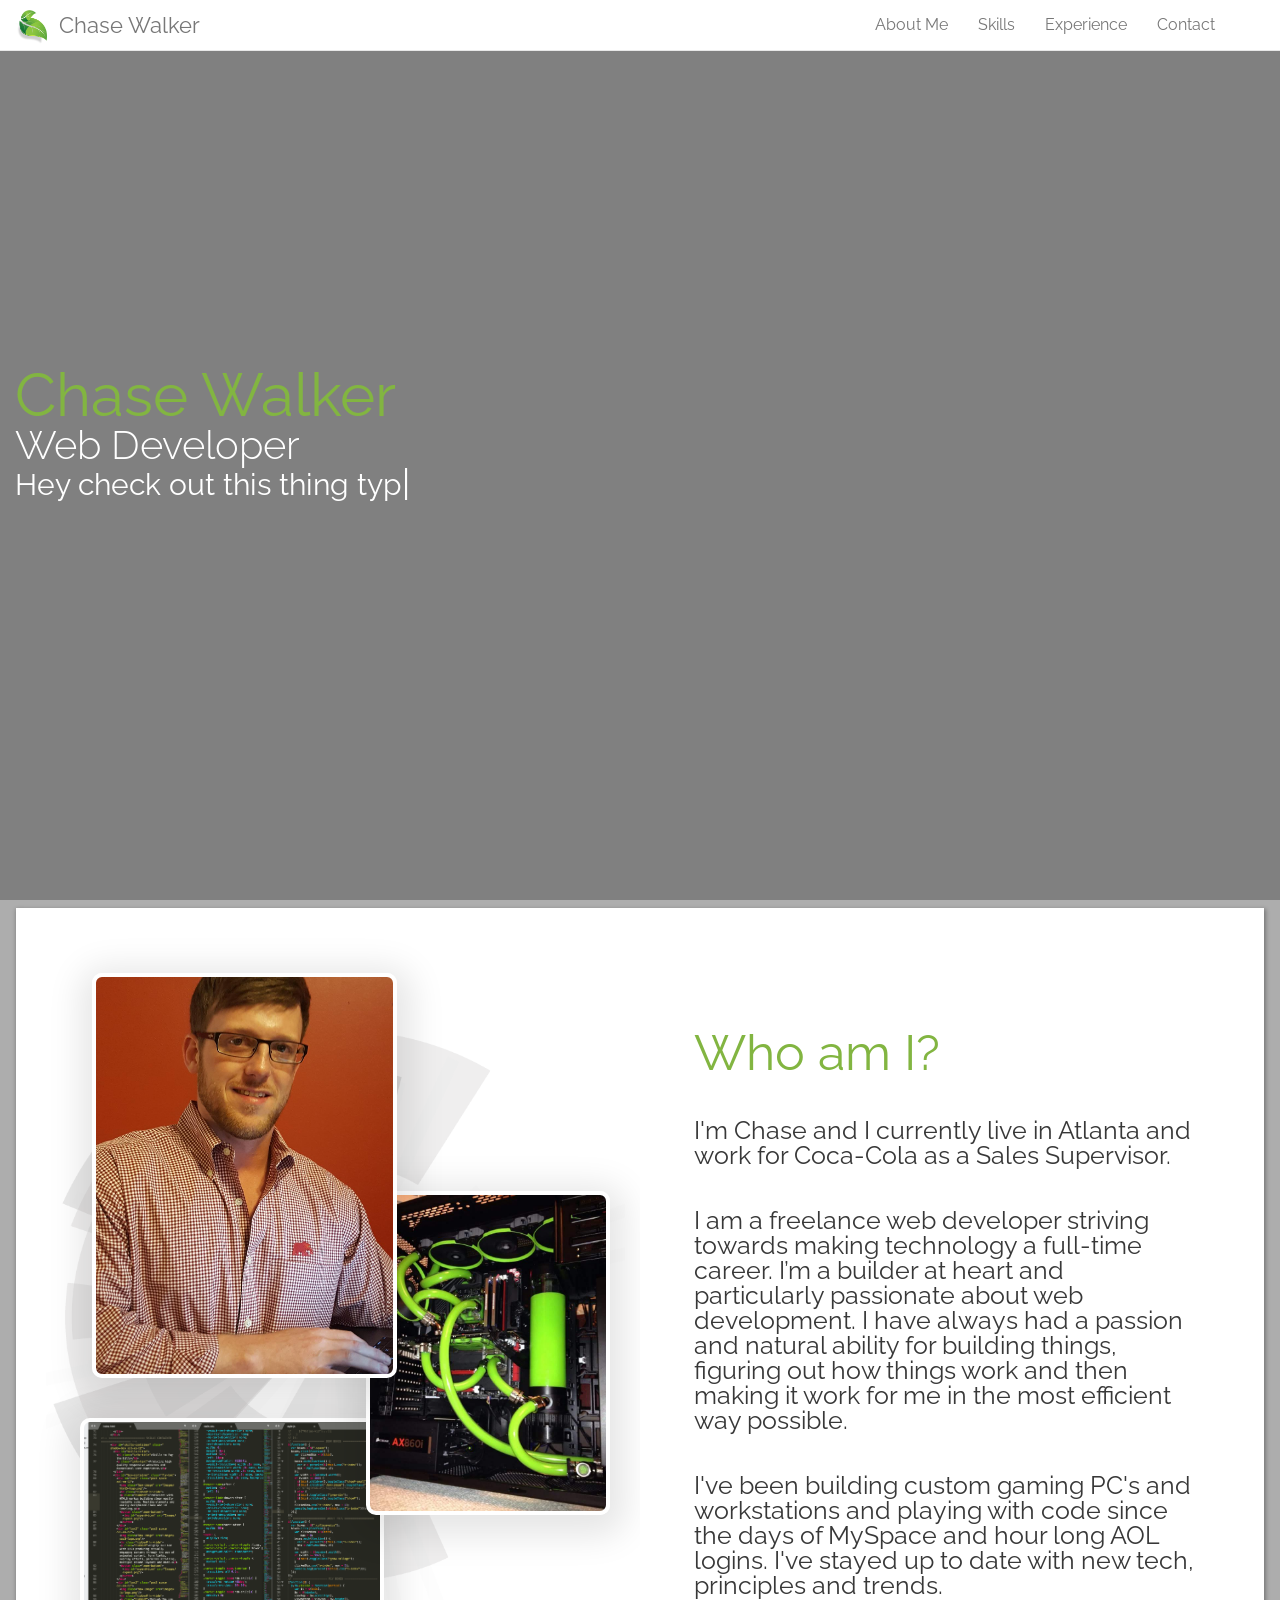
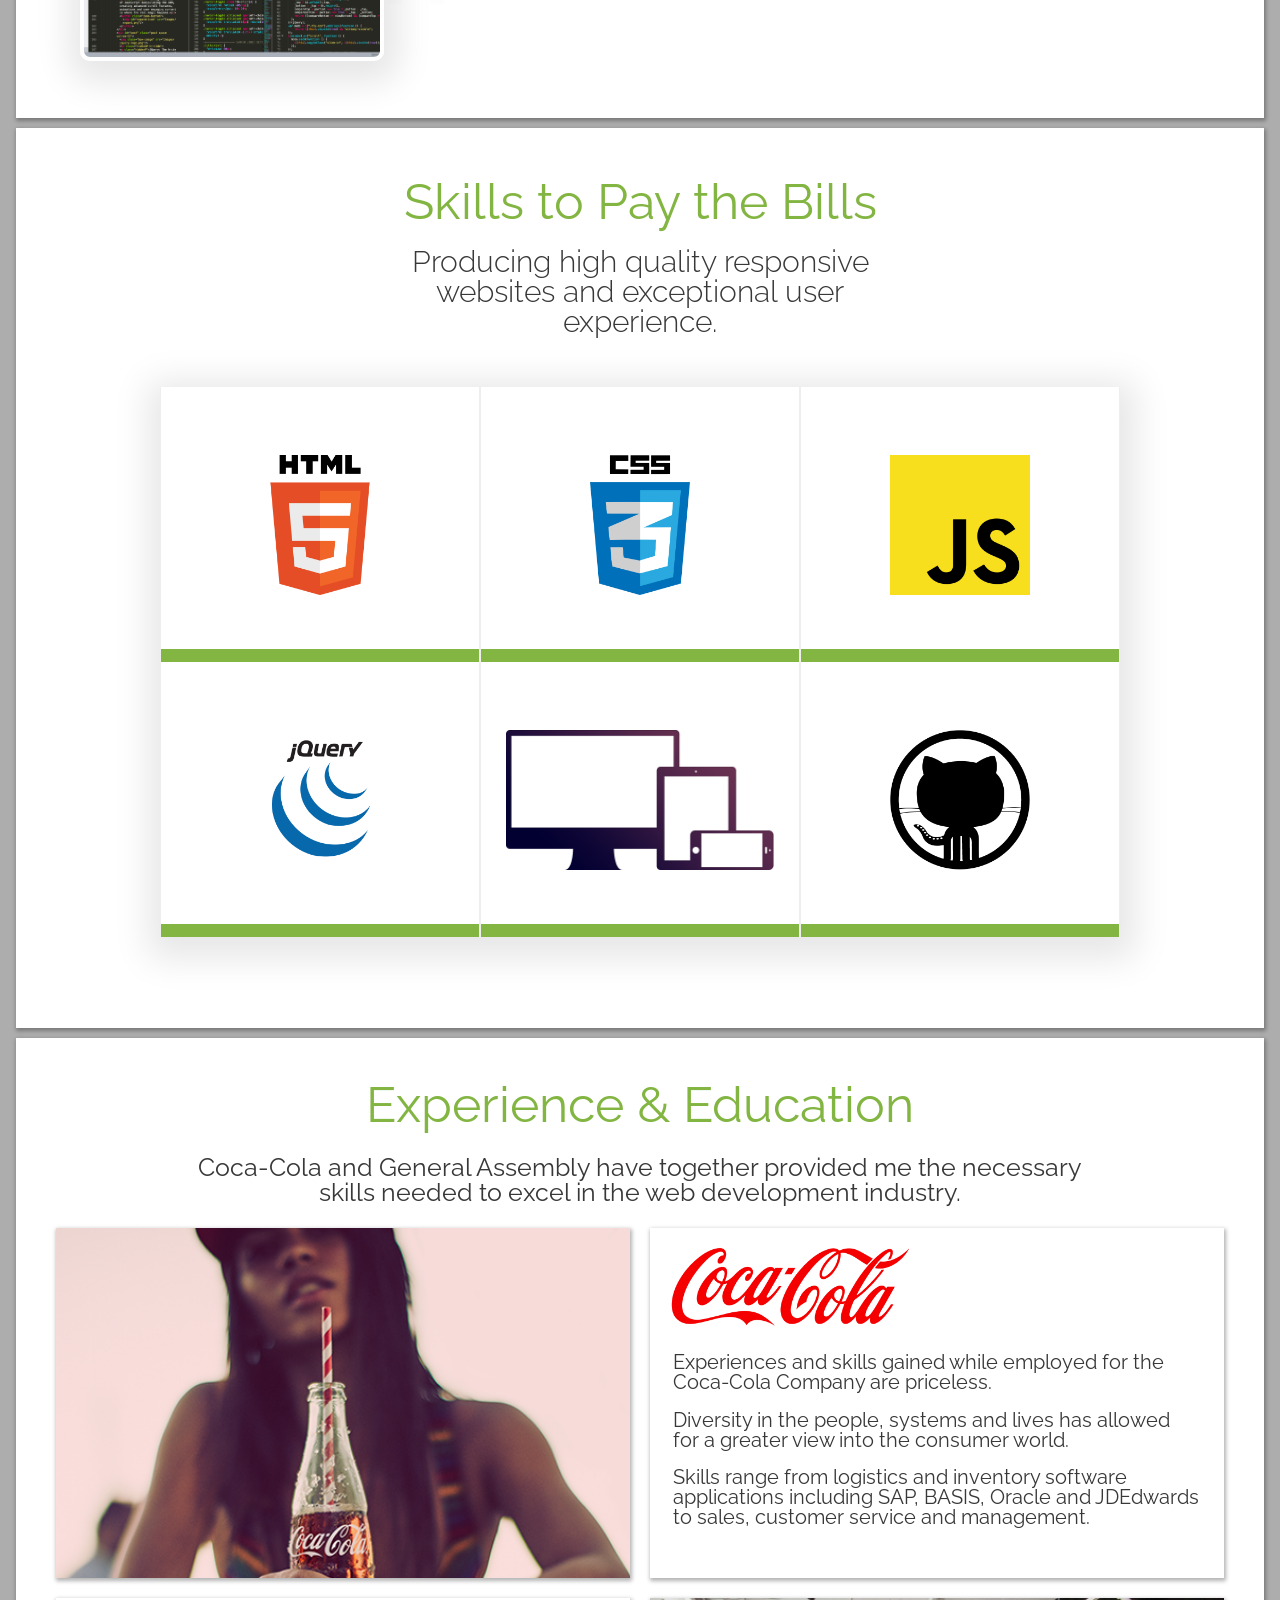
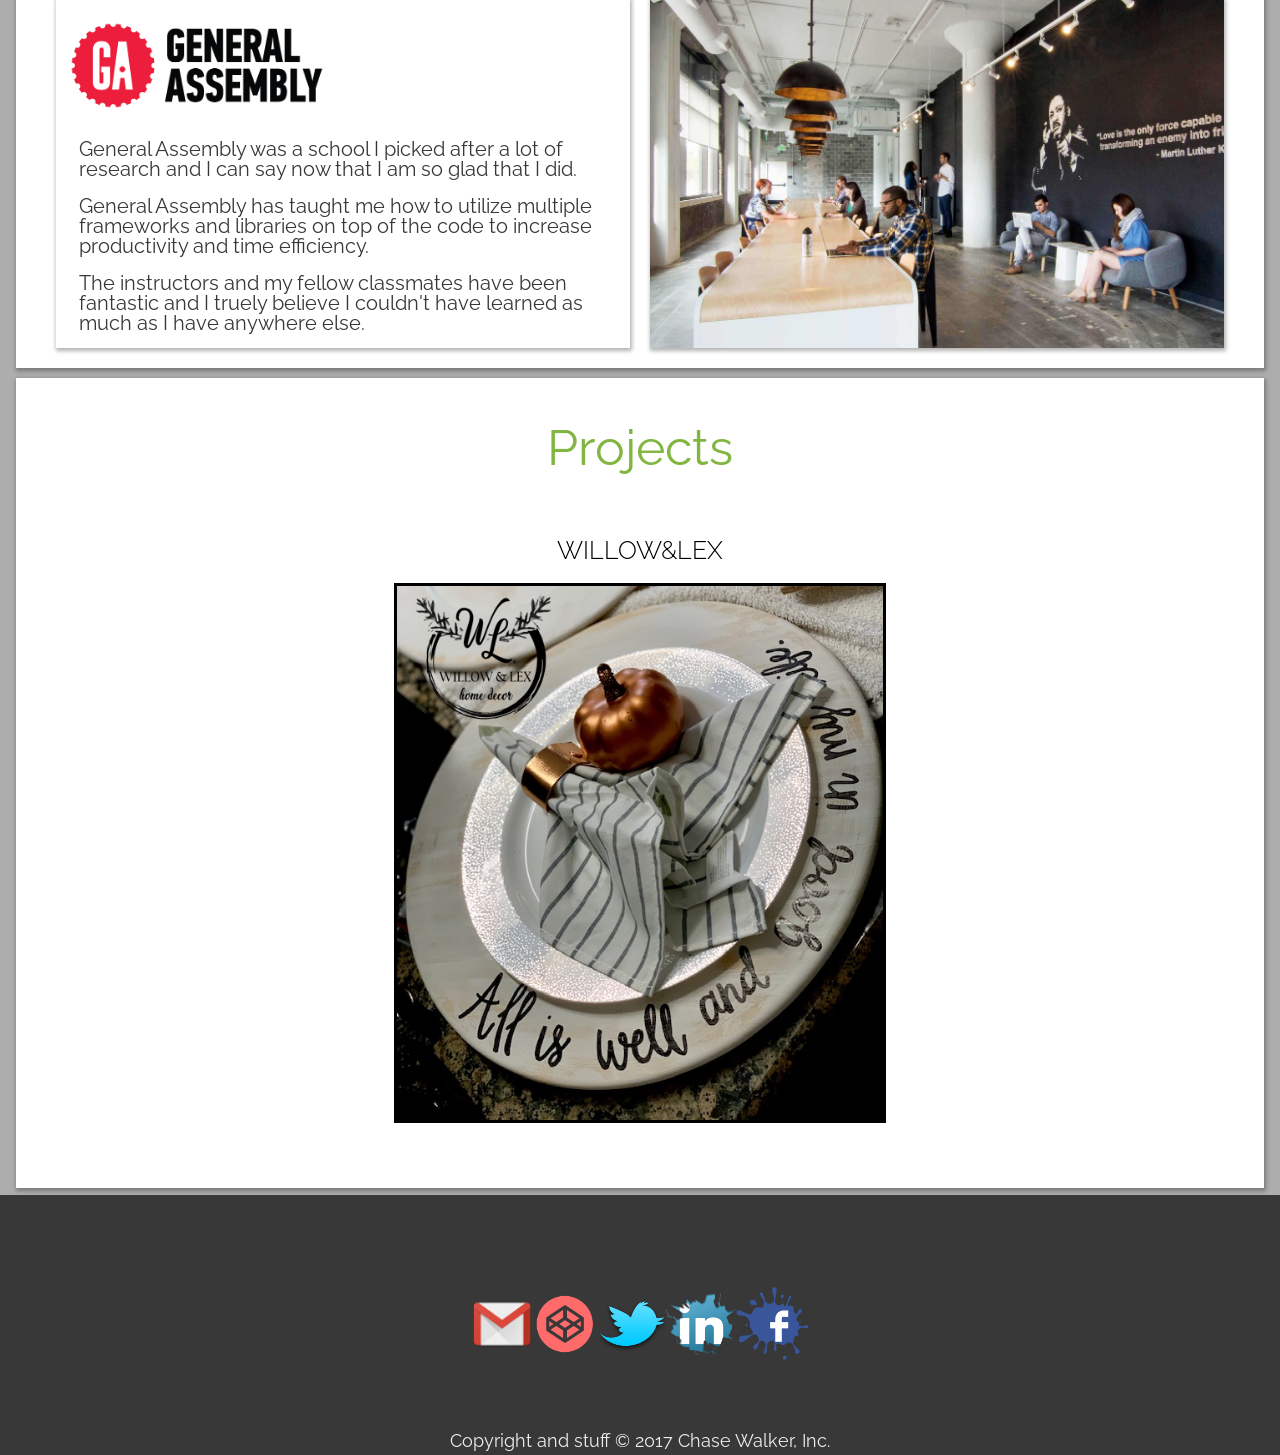
<file: index.html>
<!DOCTYPE html>
<html lang="en-us">
<head>
  <meta charset="utf-8">
  <meta http-equiv="X-UA-Compatible" content="IE=edge">
  <meta name="viewport" content="width=device-width, initial-scale=1">	
  <title>Portfolio | Chase Walker</title>
  <link href="CSS/bootstrap.min.css" rel="stylesheet">
  <link rel="stylesheet" href="CSS/reset.css">
	<link rel="stylesheet" href="CSS/main.css">
  <link href="https://fonts.googleapis.com/css?family=Raleway:100,300,400,700,800" rel="stylesheet">
  <link rel="icon" href="Images/favicon.ico">
</head>
<body>
<!-- ===================== HEADER BAR ======================== -->
  <nav class="navbar navbar-default navbar-fixed-top">
  <div class="container-fluid">
    <div class="navbar-header">
      <button type="button" class="navbar-toggle collapsed" data-toggle="collapse" data-target="#bs-example-navbar-collapse-1" aria-expanded="false">
        <span class="sr-only">Toggle navigation</span>
        <span class="icon-bar"></span>
        <span class="icon-bar"></span>
        <span class="icon-bar"></span>
      </button>
      <a class="brand" href="#">
        <img src="Images/home-icon.png" id="home-icon">
        <a href="#" id="header-name" class="header-links navbar-link">Chase Walker</a>
      </a>
    </div>
    <div class="collapse navbar-collapse" id="bs-example-navbar-collapse-1">
      <ul class="nav navbar-nav navbar-right">
        <li><a href="#" id="about-button" class="header-links">About Me</a></li>
        <li><a href="#" id="skills-button" class="header-links">Skills</a></li>
        <li><a href="#" id="exp-button" class="header-links">Experience</a></li>
        <li><a href="#" id="contact-button" class="header-links">Contact</a></li>
      </ul>
    </div>
  </div>
</nav>
<!-- ====================== BANNER VIDEO ==================== -->
  <video autoplay loop muted id="atlas-vid">
      <source src="Images/atlas.mp4" type="video/mp4">
  </video>
  <div id="top-banner">
    <div id="name-title" class="col-sm-5 col-xs-12">
      <h1 class="title-text1">Chase Walker</h1>
      <h2 class="title-text2">Web Developer</h2>
      <div class="blurb-typing">
        <span class="typed-blurb1 title-text3"></span>
      </div>
      <!-- <div class="darken"></div> -->
    </div>
  </div>
<!-- ===================== MAIN CONTAINER ===================== -->
  <div class="container">
    <div class="row">
<!-- ====================== ABOUT ME ========================== -->
      <div id="about-me-div" class="shadow-box col-xs-12">
        <div class="about-me-collage col-xs-12 col-sm-12 col-md-6">
          <div id="spin-circle" class="fly-box"></div>
          <div id="avatar" class=" avatar collage-pics fly-box shadow-box"></div>
          <div id="my-rig" class="my-rig collage-pics fly-box shadow-box"></div>
          <div id="code" class=" code collage-pics fly-box shadow-box"></div>
        </div>
        <div id="about-text-div" class="col-sm-12 col-md-6">
          <h1 class="about-title">Who am I?</h1>
          <p class="about-text">I'm Chase and I currently live in Atlanta and work for Coca-Cola as a Sales Supervisor.</p>
          <p class="about-text">I am a freelance web developer striving towards making technology a full-time career.  I’m a builder at heart and particularly passionate about web development.  I have always had a passion and natural ability for building things, figuring out how things work and then making it work for me in the most efficient way possible.</p>
          <p class="about-text">I've been building custom gaming PC's and workstations and playing with code since the days of MySpace and hour long AOL logins. I've stayed up to date with new tech, principles and trends.</p>
          <!-- <p class="about-text">After researching all of the local coding bootcamps I decided to pursue my dream. I applied to General Assembly's web development school and could not be happier with the decision.</p>
          <p class="about-text">I've been building custom gaming PC's and workstations for 10+ years but I always wanted to dive into the code and learn how to build from the inside. I can say now that I couldn't be happier about the skills I've learned and the community I am now a part of.</p> -->
        </div>
      </div>
<!-- ======================= SKILLS CONTAINER =================== -->
      <div id="skills-container" class="shadow-box col-xs-12">
        <div id="skills-title">
          <h1 class="info-title">Skills to Pay the Bills</h1>
          <p class="info-text">Producing high quality responsive websites and exceptional user experience.</p>
        </div>
        <div id="box-container" class="fly-box">
          <div id="box1" class="pos1 space col-sm-12">
            <img class="box-image" src="Images/html5-logo.png"/>
            <hr class="hiddenP hr-hide">
            <p class="hiddenP">Proficient with HTML5 markup building clean easily readable code. Nesting elements and easily deciphered class and id lebeling.</p>
            <button class="zoom-button">
              <img id="expand-icon" src="Images/expand.png"/>
            </button>
          </div>
          <div id="box2" class="pos2 space col-sm-12">
            <img class="box-image" src="Images/css3-logo.png"/>
            <hr class="hiddenP hr-hide">
            <p class="hiddenP">Highly skilled with CSS3 producing visually engaging content through the use of animated content, form fields, overlay effects, parallax scrolling, multiple column layouts and more.</p>
            <button class="zoom-button">
              <img id="expand-icon" src="Images/expand.png"/>
            </button>
          </div>
          <div id="box3" class="pos3 space col-sm-12">
            <img class="box-image" src="Images/js-logo.png"/>
            <hr class="hiddenP hr-hide">
            <p class="hiddenP">Through the use of JavaScript manipulating the DOM, creating advanced scroll features, animations and user engaging content is where the real magic happens.</p>
            <button class="zoom-button">
              <img id="expand-icon" src="Images/expand.png"/>
            </button>
          </div>
          <div id="box4" class="pos4 space col-sm-12">
            <img class="box-image" src="Images/jquery-logo.png"/>
            <hr class="hiddenP hr-hide">
            <p class="hiddenP">JQuery: The Write Less, Do More, JavaScript Library. I really do love writing code in JQuery. It comes out looking so clean. The function I wrote for this very "zoom-box" was written with Jquery. Be sure to check out my GitHub.</p>
            <button class="zoom-button">
              <img id="expand-icon" src="Images/expand.png"/>
            </button>
          </div>
          <div id="box5" class="pos5 space col-sm-12">
            <img class="box-image" src="Images/bootstrap.png"/>
            <hr class="hiddenP hr-hide">
            <p class="hiddenP">More people access the internet on mobile than any other platform. My skills with Bootstrap make building websites with a "Mobile First" approach just as easy as building for any other platform. Be sure to check out this website on your mobile.</p>
            <button class="zoom-button">
              <img id="expand-icon" src="Images/expand.png"/>
            </button>
          </div>
          <div id="box6" class="pos6 space col-sm-12">
            <img class="box-image" src="Images/github-logo.png"/>
            <hr class="hiddenP hr-hide">
            <p class="hiddenP">Want to see my code for this website? Check out my GitHub!</p>
            <a href="https://github.com/chasewalker814" target="_blank" id="github-a" class="hiddenP">
              <button id="github-button" class="hidddenP">Click Here!</button>
            </a>
            <button class="zoom-button">
              <img id="expand-icon" src="Images/expand.png"/>
            </button>
          </div>
        </div>
      </div>
<!-- ==================== EXP SECTION ===================== -->
      <div class="exp-container shadow-box col-xs-12">
        <div id="exp-title-box">
          <h1 id="exp-title">Experience & Education</h1>
          <p id="exp-blurb">Coca-Cola and General Assembly have together provided me the necessary skills needed to excel in the web development industry.</p>
        </div>
        <div class="col-xs-12">
          <div id="coke-container" class="col-xs-12">
            <div class="zoom-parent col-lg-6 col-md-12 fly-box">
              <div id="coke-box1" class="zoom-child shadow-box"></div>
            </div>
            <div id="coke-blurb-container" class="col-lg-6 col-md-12 fly-box zoom-parent">
              <div id="coke-box2" class="shadow-box zoom-child">
                <img src="Images/coke-logo.png" id="coke-logo" class="flybox-img zoom-child">
    	          <p class="coke-blurb">Experiences and skills gained while employed for the Coca-Cola Company are priceless.</p>
  		          <p class="coke-blurb">Diversity in the people, systems and lives has allowed for a greater view into the consumer world.</p>
                <p class="coke-blurb">Skills range from logistics and inventory software applications including SAP, BASIS, Oracle and JDEdwards to sales, customer service and management.</p>
              </div>
            </div>   
          </div>
          <div id="ga-container" class="col-xs-12">
            <div class="col-lg-6 col-sm-12 fly-box zoom-parent">
              <div id="ga-box1" class="shadow-box zoom-child">
                <img src="Images/ga-logo.png" class="flybox-img zoom-child" id="ga-logo">
                <p class="coke-blurb">General Assembly was a school I picked after a lot of research and I can say now that I am so glad that I did.</p>
                <p class="coke-blurb">General Assembly has taught me how to utilize multiple frameworks and libraries on top of the code to increase productivity and time efficiency.</p>
                <p class="coke-blurb">The instructors and my fellow classmates have been fantastic and I truely believe I couldn't have learned as much as I have anywhere else.</p>
              </div>
            </div>
            <div class="zoom-parent col-lg-6 col-sm-12 fly-box">  
              <div id="ga-box2" class="zoom-child shadow-box"></div>
            </div>
          </div>
        </div>
      </div>
  <!-- ===================== PROJECTS ================= -->
      <div class="projects-container shadow-box col-xs-12 col-lg-12"> 
        <div class="projects-header">
          <h1 class="">Projects</h1>
        </div>
        <div class="project-items">
          <a href="Willow-and-Lex/index.html" class="willow-lex-project-link">
            <h2 class="">WILLOW&LEX</h2></a>
          <a href="Willow-and-Lex/index.html"><img class="willow-image" src="Images/willow-lex.jpeg"></a>
        </div>
      </div>
    </div>  
  </div>
    <!-- ====================== FOOTER ===================== -->
  <footer>  
    <div class="footer-div">
      <div class="footer-links">
        <a href="mailto:chasewalker814@gmail.com" target="_blank">
          <img src="Images/email.png" class="footer-img" id="gmail">
        </a>
        <a href="https://codepen.io/chasewalker814/" target="_blank">
          <img src="Images/codepen.png" class="footer-img" id="codepen">
        </a>
        <a href="https://twitter.com/chase_walker814" target="_blank">
          <img src="Images/twitter-icon.png" class="footer-img" id="twitter">
        </a>
        <a href="https://www.linkedin.com/in/chase-walker-66935366/" target="_blank">
          <img src="Images/linkedin.png" class="footer-img">
        </a>
        <a href="#" target="_blank">
          <img src="Images/facebook.png" class="footer-img" id="facebook">
        </a>
      </div>
      <p id="copyright">Copyright and stuff &copy; 2017 Chase Walker, Inc.</p>
    </div>
  </footer>  
  <script src="https://ajax.googleapis.com/ajax/libs/jquery/3.2.1/jquery.min.js"></script>
  <script src="JS/style.js"></script>
  <script src="JS/bootstrap.min.js"></script>
  <script src="JS/typed.js"></script>
</body>
</html>
</file>
<file: CSS/main.css>
* {
	background-color: rgba(255, 255, 255);
	margin: 0;
	padding: 0;
}
body {
  padding: 0;
  padding-top: .1px;
  margin: 0;
  background-color: #adadad;
  font-family: 'Raleway', sans-serif;
}
p {
  font-weight: 400;
	font-size: 25px;
	color: #383838;
}
.shadow-box {
	box-shadow: 1px 2px 4px 1px rgba(0, 0, 0, 0.3);
}
.container {
	width: 100%;
	max-width: 2200px;
	background-color: #adadad;
	position: relative;
	padding-top: .6%;
	padding-bottom: .6%;
}
.row {
	margin: 0 .1%;
	background-color: transparent;
}
.fly-box {
	z-index: 1;
  padding: 10px;
  overflow: hidden;
}
.slide-in {
  -webkit-transform: translateX(1300px);
  -moz-transform: translateX(1300px);
  -ms-transform: translateX(1300px);
  -o-transform: translateX(1300px);
  transform: translateX(1300px);
  -webkit-animation: slide-in .8s ease-out forwards;
  -moz-animation: slide-in .8s ease-out forwards;
  -ms-animation: slide-in .8s ease-out forwards;
  -o-animation: slide-in .8s ease-out forwards;
  animation: slide-in .8s ease-out forwards;
}
.slide-in:nth-child(odd) {
  -webkit-transform: translateX(-1300px);
  -moz-transform: translateX(-1300px);
  -ms-transform: translateX(-1300px);
  -o-transform: translateX(-1300px);
  transform: translateX(-1300px);
  animation-duration: .5s;
}
@keyframes slide-in {
  to { 
    transform: translateY(0);
  }
}
hr {
	width: 50%;
	background-color: #eee;
	height: 1px;
}
h1 {
	font-size: 50px;
	font-weight: 400;
	color: #82B541;
}
h2 {
	font-size: 25px;
	font-weight: 300;
	color: black;
	text-decoration: none;
}
h2:hover {
	color: #82B541;
}
a:hover {
	text-decoration: none;
}
/*=================== HEADER BAR SECTION ================*/
#bs-example-navbar-collapse-1 {
	padding-right: 50px;
}
.navbar-text {
	padding-left: 0;
}
.navbar-link {
	position: relative;
	top: -12px;
}
.brand:hover {
	text-decoration: none;
}
/*#header-bar {
	display: flex;
	justify-content: space-between;
	position: fixed;
	width: 100%;
	min-height: 40px;
	z-index: 10000;
	background-color: #eee;
	box-shadow: 2px 8px 34px 13px rgba(0, 0, 0, 0.1);
}*/
#home-button {
  display: flex;
  width: 25%;
  align-items: center;
  justify-content: center;
}
#home-icon {
  height: 35px;
  margin: 10px 8px 0 0;
}
#header-list {
  display: flex;
  flex-direction: row;
  right: 0%;
  width: 40%;
  justify-content: space-around;
  align-items: center;
  font-size: 18px;
}
#header-name{
	font-size: 22px;
	-webkit-text-decoration: none;
	-moz-text-decoration: none;
	-ms-text-decoration: none;
	-o-text-decoration: none;
	text-decoration: none;
}
.header-links {
	position: relative;
	-webkit-text-decoration: none;
	-moz-text-decoration: none;
	-ms-text-decoration: none;
	-o-text-decoration: none;
	text-decoration: none;
	box-shadow: none;
}
.header-links:after {
	content: "";
	position: absolute;
	-webkit-text-decoration: none;
	-moz-text-decoration: none;
	-ms-text-decoration: none;
	-o-text-decoration: none;
	text-decoration: none;
	width: 0;
	height: 3px;
	bottom: 12px;
	left: 14px;
	background-color: #82B541;
	-webkit-transition: width .3s ease, background-color .3s ease;
	-moz-transition: width .3s ease, background-color .3s ease;
	-ms-transition: width .3s ease, background-color .3s ease;
	-o-transition: width .3s ease, background-color .3s ease;
	transition: width .3s ease, background-color .3s ease;
}
#header-name:after {
  bottom: -2px;
  left: 0;
}
.header-links:hover:after {
  width: 35%;
  -webkit-text-decoration: none;
  -moz-text-decoration: none;
  -ms-text-decoration: none;
  -o-text-decoration: none;
  text-decoration: none;
}
#header-name:hover:after {
	width: 46%;
}
header {
	display: flex;
}
.navbar-default .navbar-toggle:focus,
.navbar-default .navbar-toggle:hover {
  background-color: transparent;
}
.navbar-default .navbar-toggle {
  border: none;
}
.navbar-toggle span.icon-bar {
  transition: all 0.5s;
}
.navbar-toggle span:nth-child(2) {
  transform: rotate(405deg);
  transform-origin: 10% 10%;
}
.navbar-toggle span:nth-child(3) {
  opacity: 0;
}
.navbar-toggle span:nth-child(4) {
  transform: rotate(-405deg);
  transform-origin: 10% 90%;
}
.navbar-toggle.collapsed span:nth-child(2),
.navbar-toggle.collapsed span:nth-child(4) {
  transform: translateX(15px) rotate(180deg);
}
.navbar-toggle.collapsed span:nth-child(3) {
	transform: translateX(-2.7px) rotate(180deg);
  opacity: 1;
}
/*================== BANNER VIDEO SECTION ================*/
video {
  filter: brightness(50%);
}
.title-text1 {
  font-size: 60px;
  background-color: transparent;
}
.title-text2 {
  font-size: 40px;
  background-color: transparent;
  color: white;
}
.title-text3 {
  font-size: 30px;
  color: white;
}
#intro-blurb {
	width: 50%;
}
#atlas-vid {
  position: fixed;
  right: 0;
  bottom: 0;
  top: 0;
  min-width: 100%;
  min-height: 100%;
}
/*.darken {
	position: absolute;
	background-color: rgba(0, 0, 0, 0.3);
	height: 100%;
	width: 100%;
	z-index: 1;
}*/
#top-banner {
  display: flex;
  align-items: center;
  flex-wrap: wrap;
  height: 100vh;
  max-height: 100vh;
  margin-top: 0;
  position: static;
  overflow: hidden;
  z-index: -2;
  background-color: #383838;
  overflow: hidden;
}
#name-title {
	background-color: transparent;
	display: inline-block;
}
.blurb-typing {
	background-color: transparent;
	height: 70px;
}
.typed-blurb1 {
	background-color: transparent;
	max-width: 100vw;
}
.typed-cursor{
	font-size: 35px;
	opacity: 1;
	color: white;
	background-color: transparent;
	-webkit-animation: blink 0.7s infinite;
	-moz-animation: blink 0.7s infinite;
	-ms-animation: blink 0.7s infinite;
	-o-animation: blink 0.7s infinite;
	animation: blink 0.7s infinite;
}
@keyframes blink{
	0% { opacity:1; }
	50% { opacity:0; }
	100% { opacity:1; }
}
@-webkit-keyframes blink{
	0% { opacity:1; }
	50% { opacity:0; }
	100% { opacity:1; }
}
@-moz-keyframes blink{
	0% { opacity:1; }
	50% { opacity:0; }
	100% { opacity:1; }
}
/*================== ABOUT ME SECTION ================*/
#about-me-div {
	height: 90vh;
	background-color: #fff;
	margin-bottom: .8%;
}
.about-me-collage {
	height: 100%;
	/*min-height: 750px;*/
	margin-bottom: .8%;
	overflow: hidden;
}
#spin-circle {
	background: url(../Images/grey-gradient-circle.png) center center no-repeat;
	background-size: 100%;
	-webkit-animation: rotate 80s infinite linear;
	-moz-animation: rotate 80s infinite linear;
	-ms-animation: rotate 80s infinite linear;
	-o-animation: rotate 80s infinite linear;
	animation: rotate 80s infinite linear;
	height: 100%;
	width: 100%;
	overflow: hidden;
}
.collage-pics {
	position: absolute;
	box-shadow: 2px 8px 34px 13px rgba(0, 0, 0, 0.1);
	overflow: hidden;
	border-radius: 10px;
	border: 4px solid #fff;
	z-index: 5;
	cursor: pointer;
	-webkit-transition: 600ms cubic-bezier(0.19, 1, 0.22, 1);
  -moz-transition: 600ms cubic-bezier(0.19, 1, 0.22, 1);
  -ms-transition: 600ms cubic-bezier(0.19, 1, 0.22, 1);
  -o-transition: 600ms cubic-bezier(0.19, 1, 0.22, 1);
  transition: 600ms cubic-bezier(0.19, 1, 0.22, 1);
}
.avatar {
	background: url(../Images/avatar.jpg) center center no-repeat;
	background-size: cover;
	height: 50%;
	width: 50%;
	z-index: 3;
	top: 8%;
	left: 10%;
}
.my-rig {
	background: url(../Images/my-rig.jpg) center center no-repeat;
	background-size: cover;
	height: 40%;
	width: 40%;
	z-index: 2;
	top: 35%;
	left: 55%;
}
.code {
	background: url(../Images/code.png) center center no-repeat;
	background-size: cover;
	height: 30%;
	width: 50%;
	z-index: 1;
	top: 63%;
	left: 8%;
}
.grow-collage {
	top: 5%;
	left: 38%;
	width: 120%;
	height: 85%;
	background-position: 10% 25%;
}
#about-text-div {
	padding: 8% 4%;
	display: flex;
	justify-content: center;
	align-items: flex-start;
	flex-direction: column;
	height: 100%;
	/*min-height: 750px;*/
	color: #383838;
	overflow: hidden;
	/*background-color: #fff;*/
	z-index: 0;
}
.about-text, .about-title {
	margin: 20px 5px;
}
@keyframes rotate {
	0% {
		transform: rotate(0deg);
	}
	100% {
		transform: rotate(360deg);
	}
}
/*==================== SKILLS SECTION ===================*/
#skills-container {
  background-color: #fff;
  height: 100vh;
  min-height: 850px;
  display: flex;
  justify-content: center;
  flex-direction: column;
  margin-bottom: .8%;
  overflow: hidden;
  position: relative;
}
#box-container {
  position: relative;
  width: 75vw;
  max-width: 100%;
  min-width: 460px;
  height: 50%;
  min-height: 550px;
  background-color: #fff;
  margin: 30px auto auto auto;
  box-shadow: 2px 8px 34px 13px rgba(0, 0, 0, 0.1);
  margin-bottom: 5%;
}
.box-image {
	max-width: 100%;
	width: auto;
}
.space {
  overflow: hidden;
  display: flex;
  flex-direction: column;
  position: absolute;
  width: 33.33%;
  height: 50%;
  background-color: #fff;
  border-left: 0.5px solid #eee;
  border-right: 0.5px solid #eee;
  box-sizing: border-box;
  -webkit-transition: 600ms cubic-bezier(0.19, 1, 0.22, 1);
  -moz-transition: 600ms cubic-bezier(0.19, 1, 0.22, 1);
  -ms-transition: 600ms cubic-bezier(0.19, 1, 0.22, 1);
  -o-transition: 600ms cubic-bezier(0.19, 1, 0.22, 1);
  transition: 600ms cubic-bezier(0.19, 1, 0.22, 1);
  z-index: 1;
  font-size: 250px;
  justify-content: center;
  align-items: center;
  cursor: pointer;
  /*padding-top: 70px;*/
}
.pos1 {
  top: 0%;
  left: 0%;
}
.pos2 {
  top: 0%;
  left: 33.33%;
}
.pos3 {
  top: 0%;
  left: 66.66%;
}
.pos4 {
  top: 50%;
  left: 0%;
}
.pos5 {
  top: 50%;
  left: 33.33%;
}
.pos6 {
  top: 50%;
  left: 66.66%;
}
.grow-div {
  display: flex;
  flex-direction: column;
  position: absolute;
  background-color: #fff;
  width: 100%;
  height: 100%;
  z-index: 2;
  align-items: center;
  justify-content: center;
  top: 0;
  left: 0;
  -webkit-transition: 600ms cubic-bezier(0.19, 1, 0.22, 1);
  -moz-transition: 600ms cubic-bezier(0.19, 1, 0.22, 1);
  -ms-transition: 600ms cubic-bezier(0.19, 1, 0.22, 1);
  -o-transition: 600ms cubic-bezier(0.19, 1, 0.22, 1);
  transition: 600ms cubic-bezier(0.19, 1, 0.22, 1);
}
.hiddenP {
	display: none;
  /*visibility: hidden;*/
  font-size: 20px;
  margin-top: 0;
  color: #383838;
  text-align: center;
  width: 60%;
  line-height: 30px;
}
.showP {
	display: block;
  /*visibility: visible;*/
  margin-top: 20px;
  transform: translateY(-20px);
}
.showP-small {
	visibility: visible;
	margin-top: -30px;
	overflow: hidden;
}
img {
  height: 140px;
  box-shadow: none;
  -khtml-user-select: none;
  -o-user-select: none;
  -moz-user-select: none;
  -webkit-user-select: none;
  user-select: none;
}
#expand-icon {
	position: absolute;
	background-color: transparent;
  height: 19px;
  padding: 0;
  -webkit-transition: transform 1s ease-in-out;
  -moz-transition: transform 1s ease-in-out;
  -o-transition: transform 1s ease-in-out;
  -ms-transition: transform 1s ease-in-out;
  transition: transform 1s ease-in-out;
}
.zoom-button {
  display: flex;
  justify-content: center;
  align-items: center;
  overflow: visible;
  position: absolute;
  height: 52px;
  bottom: 2px;
  left: 0;
  border-radius: 0;
  width: 100%;
  -webkit-transition: transform 300ms cubic-bezier(0.19, 1, 0.22, 1);
  -moz-transition: transform 300ms cubic-bezier(0.19, 1, 0.22, 1);
  -ms-transition: transform 300ms cubic-bezier(0.19, 1, 0.22, 1);
  -o-transition: transform 300ms cubic-bezier(0.19, 1, 0.22, 1);
  transition: transform 300ms cubic-bezier(0.19, 1, 0.22, 1);
  -webkit-transform: translate3d(0, 41px, 0);
  -moz-transform: translate3d(0, 41px, 0);
  -ms-transform: translate3d(0, 41px, 0);
  -o-transform: translate3d(0, 41px, 0);
  transform: translate3d(0, 41px, 0);
  background-color: #82B541;
  border: 1px solid #82B541;
  padding: 10px 40px;
  cursor: pointer;
  color: #fff;
  text-decoration: none;
  outline: 0;
  margin: 0;
  box-sizing: border-box;
}
.space:hover .zoom-button {
  -webkit-transform: translate3d(0, 5px, 0);
  -moz-transform: translate3d(0, 5px, 0);
  -ms-transform: translate3d(0, 5px, 0);
  -o-transform: translate3d(0, 5px, 0);
  transform: translate3d(0, 5px, 0);
}
.space:hover #expand-icon {
	-webkit-transform: rotate(360deg);
	-moz-transform: rotate(360deg);
	-ms-transform: rotate(360deg);
	-o-transform: rotate(360deg);
	transform: rotate(360deg);
}
#skills-title {
	display: flex;
	justify-content: center;
	flex-direction: column;
	align-items: center;
	font-size: 3rem;
	font-weight: 100;
	margin-top: 20px;
}
.info-title {
	text-align: center;
}
.info-text {
	font-size: 30px;
	font-weight: 300;
	width: 40%;
	text-align: center;
	margin-top: 20px;
	margin-bottom: 20px;
}
#github-button {
	display: block;
	background-color: #82B541;
	border-color: #82B541;
	border: 1px solid;
	padding: 15px 40px;
	text-decoration: none;
	font-size: 18px;
	font-weight: 400;
	margin: 0;
	padding: 15px 40px;
	color: #fff;
	width: auto;
	height: auto;
	border-radius: 5px;
	overflow: hidden;
}
#github-a {
	color: #82B541;
	border-color: #82B541;
	/*display: flex;*/
	justify-content: center;
	overflow: hidden;
	width: 180px;
}
#github-button:hover {
	color: green;
	border-color: green;
}
/*===================== COKE SECTION ===================*/
.exp-container {
	background-color: #fff;
	padding: .8% 0;
	min-height: 100vh;
	display: flex;
	align-items: center;
	justify-content: space-around;
	flex-direction: column;
	overflow: hidden;
	margin-bottom: .8%;
}
#exp-title-box {
	display: flex;
	flex-direction: column;
	align-items: center;
	justify-content: space-around;
	height: 150px;
	margin-top: 20px;
}
#exp-title {
	text-align: center;
}
#exp-blurb {
	text-align: center;
	width: 75%;
}
#coke-container {
  margin: 0;
}
#coke-box2 {
	display: flex;
	flex-direction: column;
	justify-content: flex-start;
	align-items: flex-start;
	background-color: #fff;
	min-height: 350px;
	width: 100%;
	overflow: hidden;
}
#coke-box1 {
	display: block;
	overflow: hidden;
	background: url(../Images/coca-cola.png);
	background-size: cover;
	background-position: center;
	height: 350px;
	-webkit-transition: all .5s;
	-moz-transition: all .5s;
	-ms-transition: all .5s;
	-o-transition: all .5s;
	transition: all .5s;
}
.coke-blurb {
  font-size: 20px;
  margin: 1% 4% 2% 4%;
  width: 92%;
}
.div-title {
	font-size: 35px;
	font-weight: 300;
	padding: 15px;
	border: 1px solid #82B541;
	margin: 10px;
	border-radius: 10px;
}
.zoom-parent:hover .zoom-child,
.zoom-parent:focus .zoom-child {
	-webkit-transform: scale(1.02);
	-moz-transform: scale(1.02);
	-ms-transform: scale(1.02);
	-o-transform: scale(1.02);
	transform: scale(1.02);
}
.flybox-img {
	width: 45%;
	height: auto;
	max-width: 300px;
	max-height: 150px;
	-webkit-transition: all .5s;
	-moz-transition: all .5s;
	-ms-transition: all .5s;
	-o-transition: all .5s;
	transition: all .5s;
}
#coke-logo {
	margin: 2% 0 2% 2%;
}
.zoom-child {
	-webkit-transition: all .5s;
	-moz-transition: all .5s;
	-ms-transition: all .5s;
	-o-transition: all .5s;
	transition: all .5s;
}
/*====================== GA BOX ======================*/
#ga-container {

}
#ga-logo {
  margin: 0 0 0 2%;
}
#ga-box2 {
  height: 350px;
  background: url(../Images/ga-image2.jpg) center center no-repeat;
  background-size: cover;
  /*transition: all .5s;*/
}
#ga-box1 {
	display: flex;
	flex-direction: column;
	justify-content: flex-start;
	align-items: flex-start;
  min-height: 350px;
  background-color: #fff;
  width: 100%;
  overflow: hidden;
}
/*========================= PROJECTS ====================*/
.projects-container {
	display: flex;
	flex-direction: column;
	align-items: center;
	height: 90vh;
}
.projects-header {
	margin-top: 5vh;
	margin-bottom: 5vh;
}
.project-items {
	display: flex;
	align-items: center;
	justify-content: center;
	flex-direction: column;
	margin-bottom: 5vh;
}
.willow-lex-project-link {
	display: flex;
	align-items: center;
	justify-content: space-around;
	flex-direction: column;
	text-decoration: none;
	margin: 20px;
}
.willow-lex-project-link:hover {
	color: #82B541;
}
.willow-image {
	height: 60vh;
	max-width: 90vw;
	border: 3px solid black;
}
/*========================= FOOTER =====================*/
footer {
	height: 260px;
	background-color: #383838;
	margin: 0;
	padding: 0;
	color: #eee;
	max-width: 100vw;
}
.footer-div {
	height: 100%;
	width: 100%;
	display: flex;
	flex-direction: column;
	justify-content: center;
	align-items: center;
	position: relative;
	background-color: #383838;
}
.footer-img {
	height: 70px;
	background-color: transparent;
}
#gmail {
	height: 60px;
}
#facebook {
	height: 73px;
}
#twitter {
	height: 68px;
}
#codepen {
	height: 58px;
	margin: 0 4px;
}
#copyright {
	max-width: 100vw;
	text-align: center;
	color: #eee;
	font-size: 18px;
	position: absolute;
	bottom: 0;
	padding-bottom: 5px;
	background-color: transparent;
}
.footer-links {
	width: 100%;
	display: flex;
	justify-content: center;
	align-items: center;
	background-color: transparent;
}
/*====================== MEDIA QUERIES ================*/
@media only screen and (min-width: 2440px) {
	.banner-video {
		right: 0;
	}
}
@media only screen and (max-width: 1224px) {
	.about-text {
		font-size: 20px;
	}
}
@media only screen and (max-width: 1024px) {
	.banner-video {
  	left: -370px;
  }
}
@media only screen and (max-width: 992px) {
  #home-button {
	  width: 50%;
	  justify-content: flex-start;
	  margin-bottom: 5px;
  }
  #header-list {
  	width: 50%;
  }
  .hiddenP {
  	width: 70%;
  }
  h1 {
  	font-size: 40px;
  }
}
@media only screen and (max-width: 768px) {
  .info-text {
    width: 100%;
  }	
  .banner-video {
  	left: -310px;
  }
  #home-button {
	  width: 30%;
	  justify-content: flex-start;
  }
  #header-list {
  	width: 70%;
  }
  .hiddenP {
  	width: 85%;
  }
  .header-links:hover:after {
  width: 30px;
  -webkit-text-decoration: none;
	-moz-text-decoration: none;
	-ms-text-decoration: none;
	-o-text-decoration: none;
	text-decoration: none;
  }
  .header-links:after {
  	bottom: 8px;
  }
  .about-title {
  	text-align: center;
  }
}
@media only screen and (max-width: 480px) {
  body {
  	max-width: 100vw;
  }
  video {
  	max-height: 100vh;
  	overflow: hidden;
  }
  #exp-title-box {
  	margin: 10px 8px 10px 4px;
  }
  #exp-title {
  	margin-bottom: 10px;
  }
  #header-bar {
  	flex-direction: column;
  }
  #home-button {
	  width: 100%;
  }
  #header-list {
  	width: 100%;
  	justify-content: space-around;
  	margin-bottom: 5px;
  }
  .name-title {
  	left: 15px;
  }
  .hr-hide {
  	visibility: hidden;
  }
  .hiddenP {
  	position: absolute;
  	width: 80%;
  	padding-top: 0;
  	font-size: 15px;
  	margin: 0 auto;
  }
  .showP-small {
  	display: flex;
  	align-items: center;
  	justify-content: center;
  }
  .image-hide{
  	/*visibility: hidden;*/
  	display: none;
	}
	#willow-image {
		height: auto;
	}
	.about-me-collage {
		height: 50vh;
	}
  #github-button {

  }
  .pos1 {
  	top: 0%;
  	left: 0%;
  }
  .pos2 {
    top: 16.66%;
    left: 0%;
  }
  .pos3 {
    top: 33.33%;
    left: 0%;
  }
  .pos4 {
    top: 50%;
    left: 0%;
  }
  .pos5 {
    top: 66.66%;
    left: 0%;
  }
  .pos6 {
    top: 83.33%;
    left: 0%;
  }
  #box-container {
  	height: 2000px;
  	min-width: auto;
  	width: 98%;
  }
  .space {
  	width: 100%;
  	height: 16.66%;
  	display: flex;
  	justify-content: center;
  	align-items: center;
  }
  #skills-container {
  	height: auto;
  }
  #about-me-div {
  	height: auto;
  }

  p {
  	font-size: 20px;
  }
  .coke-blurb {
  	font-size: 18px;
  }
  .grow-div {
  	position: absolute;
  	height: 16.66%;
  }
  .title-text1 {
    font-size: 40px;
  }
  .title-text2 {
    font-size: 20px;
  }
  .title-text3, .typed-cursor {
	  font-size: 15px;
  }
  #about-text-div {
  	height: auto;
  }
  .about-text {
    margin: 4% 0;
  }
  .info-text, .info-title {
  	width: 100%;
  	margin: 4% 0;
  	padding: 0;
  }
  .footer-img {
	  height: 55px;
  }
  #gmail, #twitter {
	  height: 50px;
  }
  #facebook {
	  height: 62px;
  }
  #codepen {
	  height: 45px;
	  margin: 0 4px;
  }
  #coke-box1-parent {
  	width: 100%;
  }
  #exp-blurb {
  	width: 95%;
  	padding: 0;
  }
  #exp-title-box {
    height: auto;
  }
  .slide-in {
    -webkit-transform: none;
    -moz-transform: none;
    -ms-transform: none;
    -o-transform: none;
    transform: none;
    -webkit-animation: none;
    -moz-animation: none;
    -ms-animation: none;
    -o-animation: none;
    animation: none;
    overflow: hidden;
  }
  .slide-in:nth-child(odd) {
    -webkit-transform: none;
    -moz-transform: none;
    -ms-transform: none;
    -o-transform: none;
    transform: none;
  }
/*  #box1 .showP-small {
  	margin-top: 20px;
  }
  #box2 .showP-small {
  	margin-top: 5px;
  }
  #box3 .showP-small {
  	margin-top: 2px;
  }
  #box4 .showP-small {
  	margin-top: -30px;
  }
  #box5 .showP-small {
  	margin-top: -30px;
  }*/
  #box6 .showP-small {
  	margin-top: -60px;
  }
  #github-a {
  	position: relative;
  	top: 40px;
  }
}
</file>
